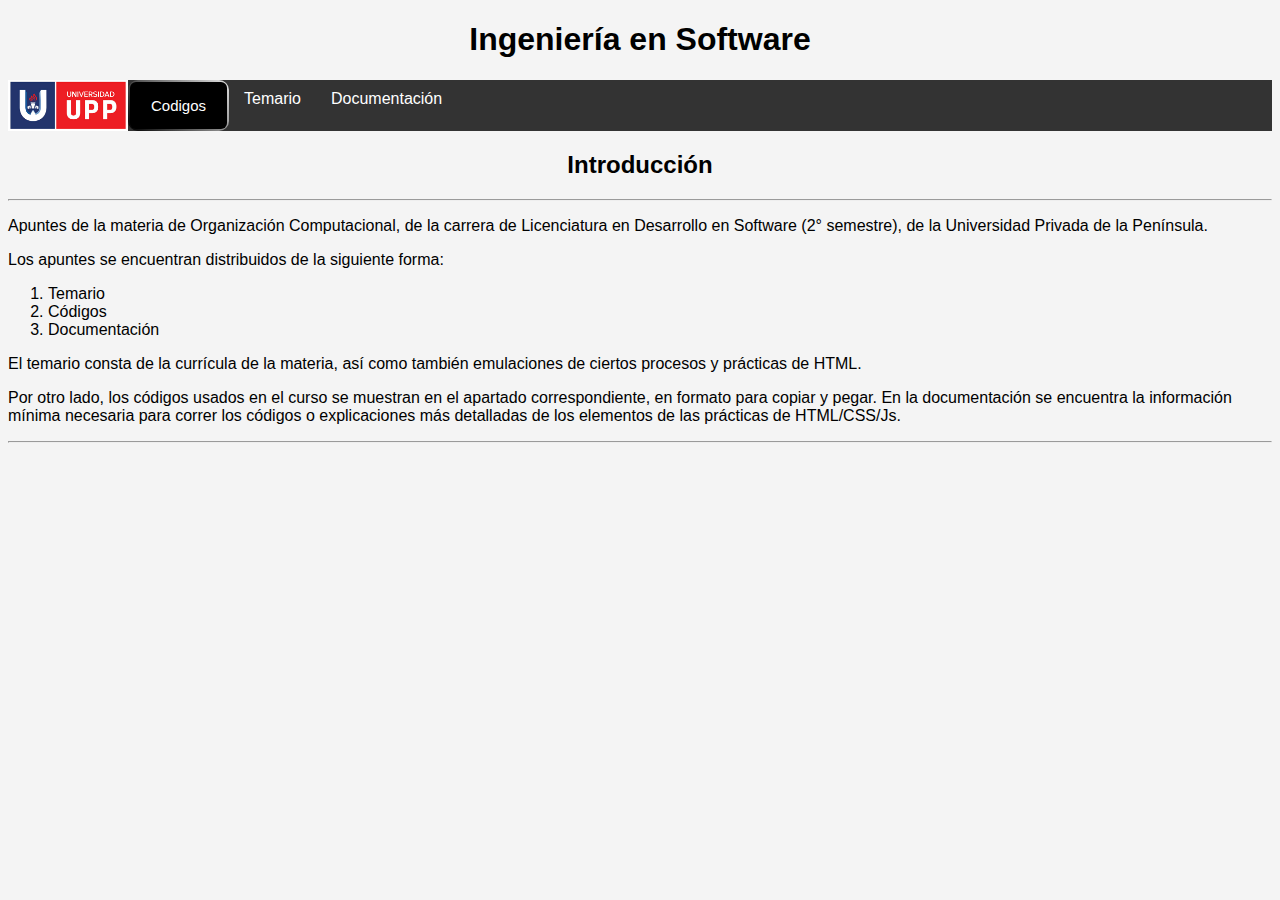
<file: index.html>
<!DOCTYPE html>
<html lang="es">
<head>
    <meta charset="UTF-8">
    <meta http-equiv="X-UA-Compatible" content="IE=edge">
    <meta name="viewport" content="width=device-width, initial-scale=1.0">
    <title>Inicio</title>
    <link rel="stylesheet" type="text/css" href="index.css">
</head>
<body>
    <h1 style="text-align: center;">Ingeniería en Software</h1>

    <nav class="nav"> 
        <ul>
           
                <li><img src="UPP.jpg" alt=""></li>
        
            <button><span><li><a href="codigos.html">Codigos</a></li></span></button>
             <br><br> <li><a href="temario.html">Temario</a></li>
                   <li><a href="documentación.html">Documentación</a></li>
        </ul>
    </nav>
    

    <h2>Introducción</h2>
    <hr></hr>
    <p>Apuntes de la materia de Organización Computacional, de la carrera de Licenciatura en Desarrollo en Software (2° semestre), de la Universidad Privada de la Península.</p>
    <p>Los apuntes se encuentran distribuidos de la siguiente forma:</p>
    <div>
    <ol>
        <li>Temario</li>
        <li>Códigos</li>
        <li>Documentación</li>
    </ol></div>
    <p>El temario consta de la currícula de la materia, así como también emulaciones de ciertos procesos y prácticas de HTML.</p>
    <p>Por otro lado, los códigos usados en el curso se muestran en el apartado correspondiente, en formato para copiar y pegar. En la documentación se encuentra la información mínima necesaria para correr los códigos o explicaciones más detalladas de los elementos de las prácticas de HTML/CSS/Js.</p>


    <hr>
</body>
</html>
</file>
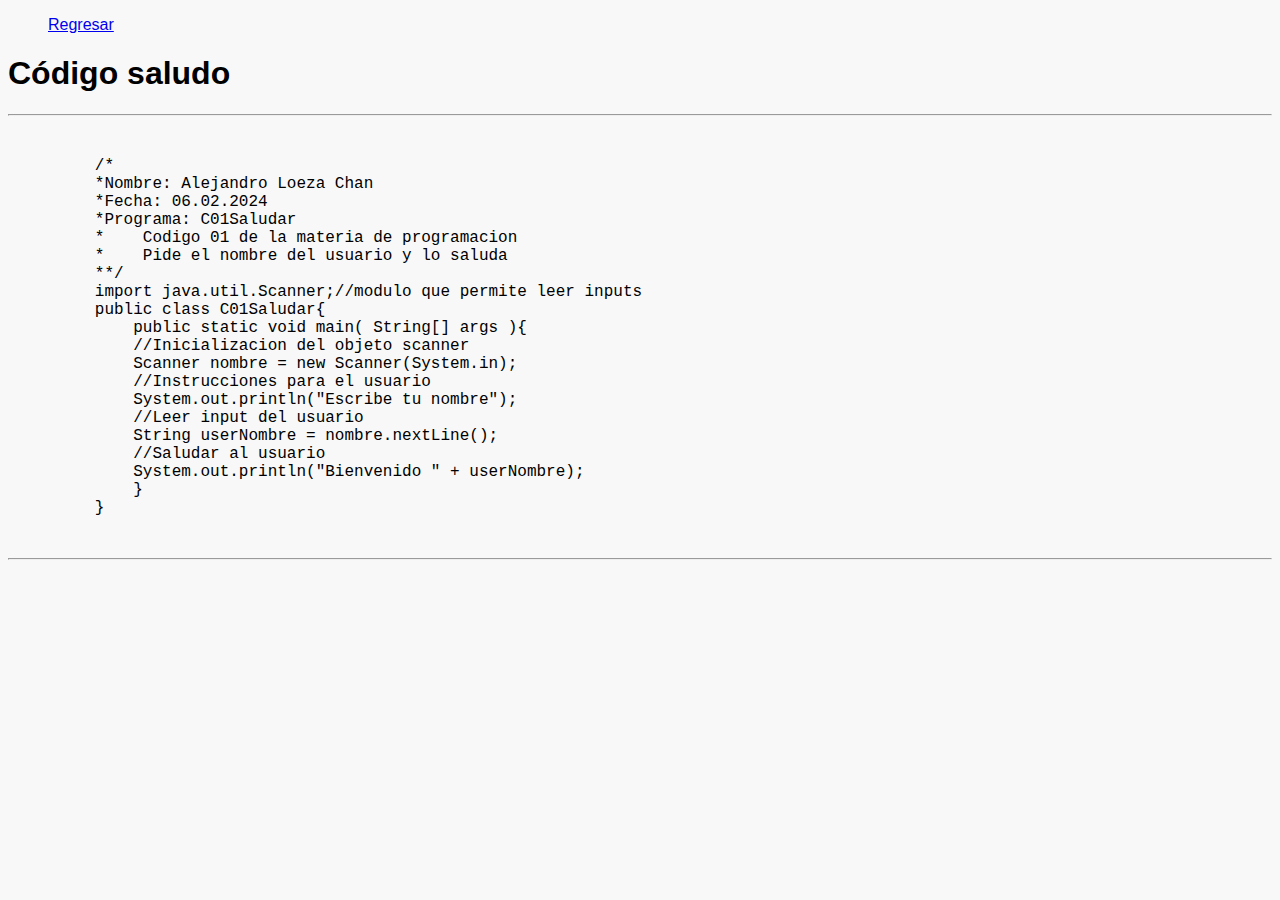
<file: C01Java.html>
<!DOCTYPE html>
<html lang="es">
<head>
    <meta charset="UTF-8">
    <meta http-equiv="X-UA-Compatible" content="IE=edge">
    <meta name="viewport" content="width=device-width, initial-scale=1.0">
    <title>C01Java</title>
    <link rel="stylesheet" type="text/css" href="C01Java.css">
</head>
<body>
   
            <ol><a href="codigos.html"> Regresar</a></ol>
    
    <h1>Código saludo</h1>
    <hr>
    <pre><code>
        /*
        *Nombre: Alejandro Loeza Chan
        *Fecha: 06.02.2024
        *Programa: C01Saludar
        *    Codigo 01 de la materia de programacion
        *    Pide el nombre del usuario y lo saluda
        **/
        import java.util.Scanner;//modulo que permite leer inputs
        public class C01Saludar{
            public static void main( String[] args ){
            //Inicializacion del objeto scanner
            Scanner nombre = new Scanner(System.in);
            //Instrucciones para el usuario
            System.out.println("Escribe tu nombre");
            //Leer input del usuario
            String userNombre = nombre.nextLine();
            //Saludar al usuario
            System.out.println("Bienvenido " + userNombre);
            }
        } 
    </code></pre> <hr>
</body>
</html>
</file>
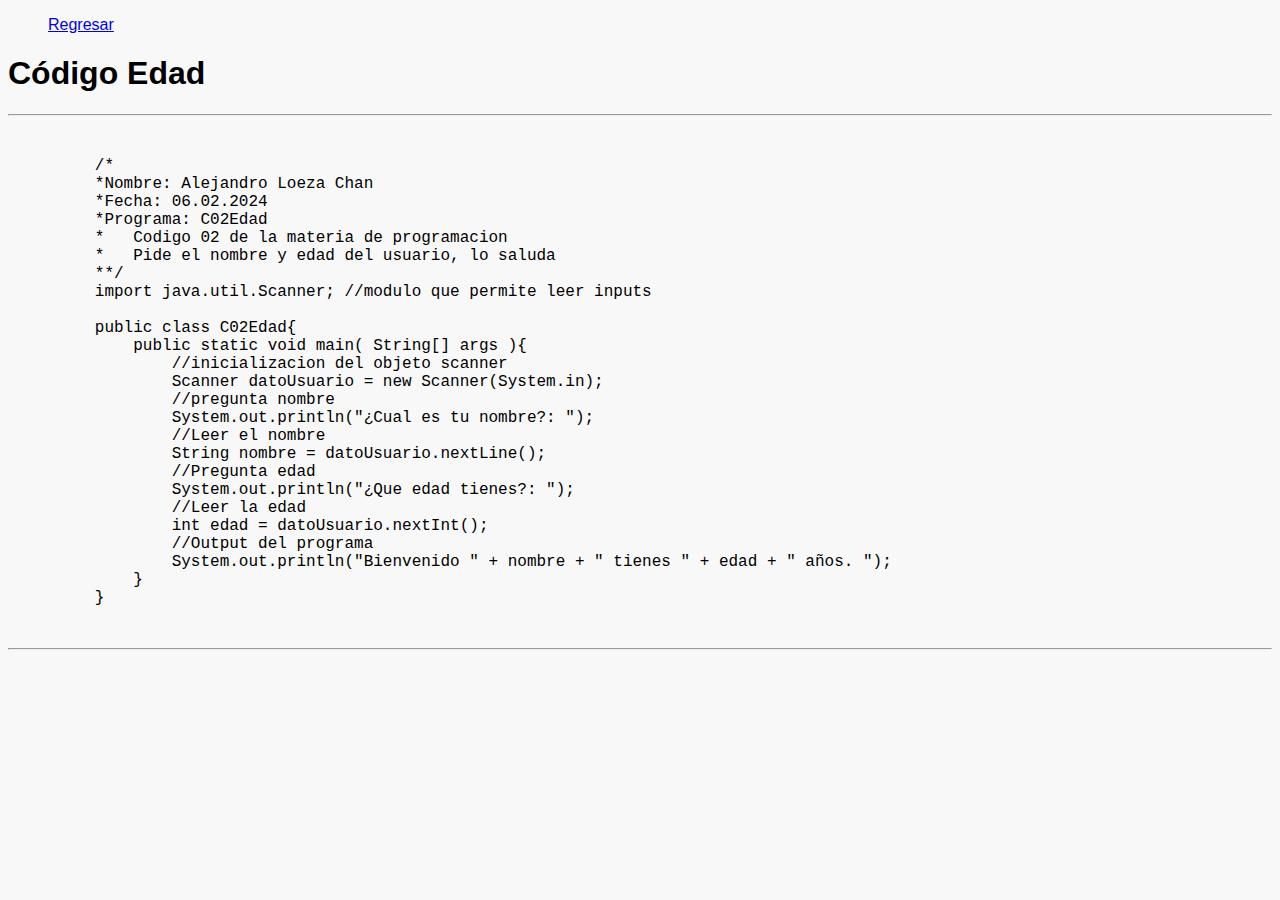
<file: C02Java.html>
<!DOCTYPE html>
<html lang="es">
<head>
    <meta charset="UTF-8">
    <meta http-equiv="X-UA-Compatible" content="IE=edge">
    <meta name="viewport" content="width=device-width, initial-scale=1.0">
    <title>C02 Java</title>
    <link rel="stylesheet" type="text/css" href="C01Java.css">
</head>
<body>

    <ol><a href="codigos.html">  Regresar</a></ol>
        
    </nav>
    <h1>Código Edad</h1> <hr>
    <pre><code>
        /*
        *Nombre: Alejandro Loeza Chan
        *Fecha: 06.02.2024
        *Programa: C02Edad
        *   Codigo 02 de la materia de programacion
        *   Pide el nombre y edad del usuario, lo saluda
        **/
        import java.util.Scanner; //modulo que permite leer inputs
        
        public class C02Edad{
            public static void main( String[] args ){
                //inicializacion del objeto scanner
                Scanner datoUsuario = new Scanner(System.in);
                //pregunta nombre
                System.out.println("¿Cual es tu nombre?: ");
                //Leer el nombre
                String nombre = datoUsuario.nextLine();
                //Pregunta edad
                System.out.println("¿Que edad tienes?: ");
                //Leer la edad
                int edad = datoUsuario.nextInt();
                //Output del programa
                System.out.println("Bienvenido " + nombre + " tienes " + edad + " años. ");
            }
        }
    </code></pre> <hr>
</body>
</html>
</file>
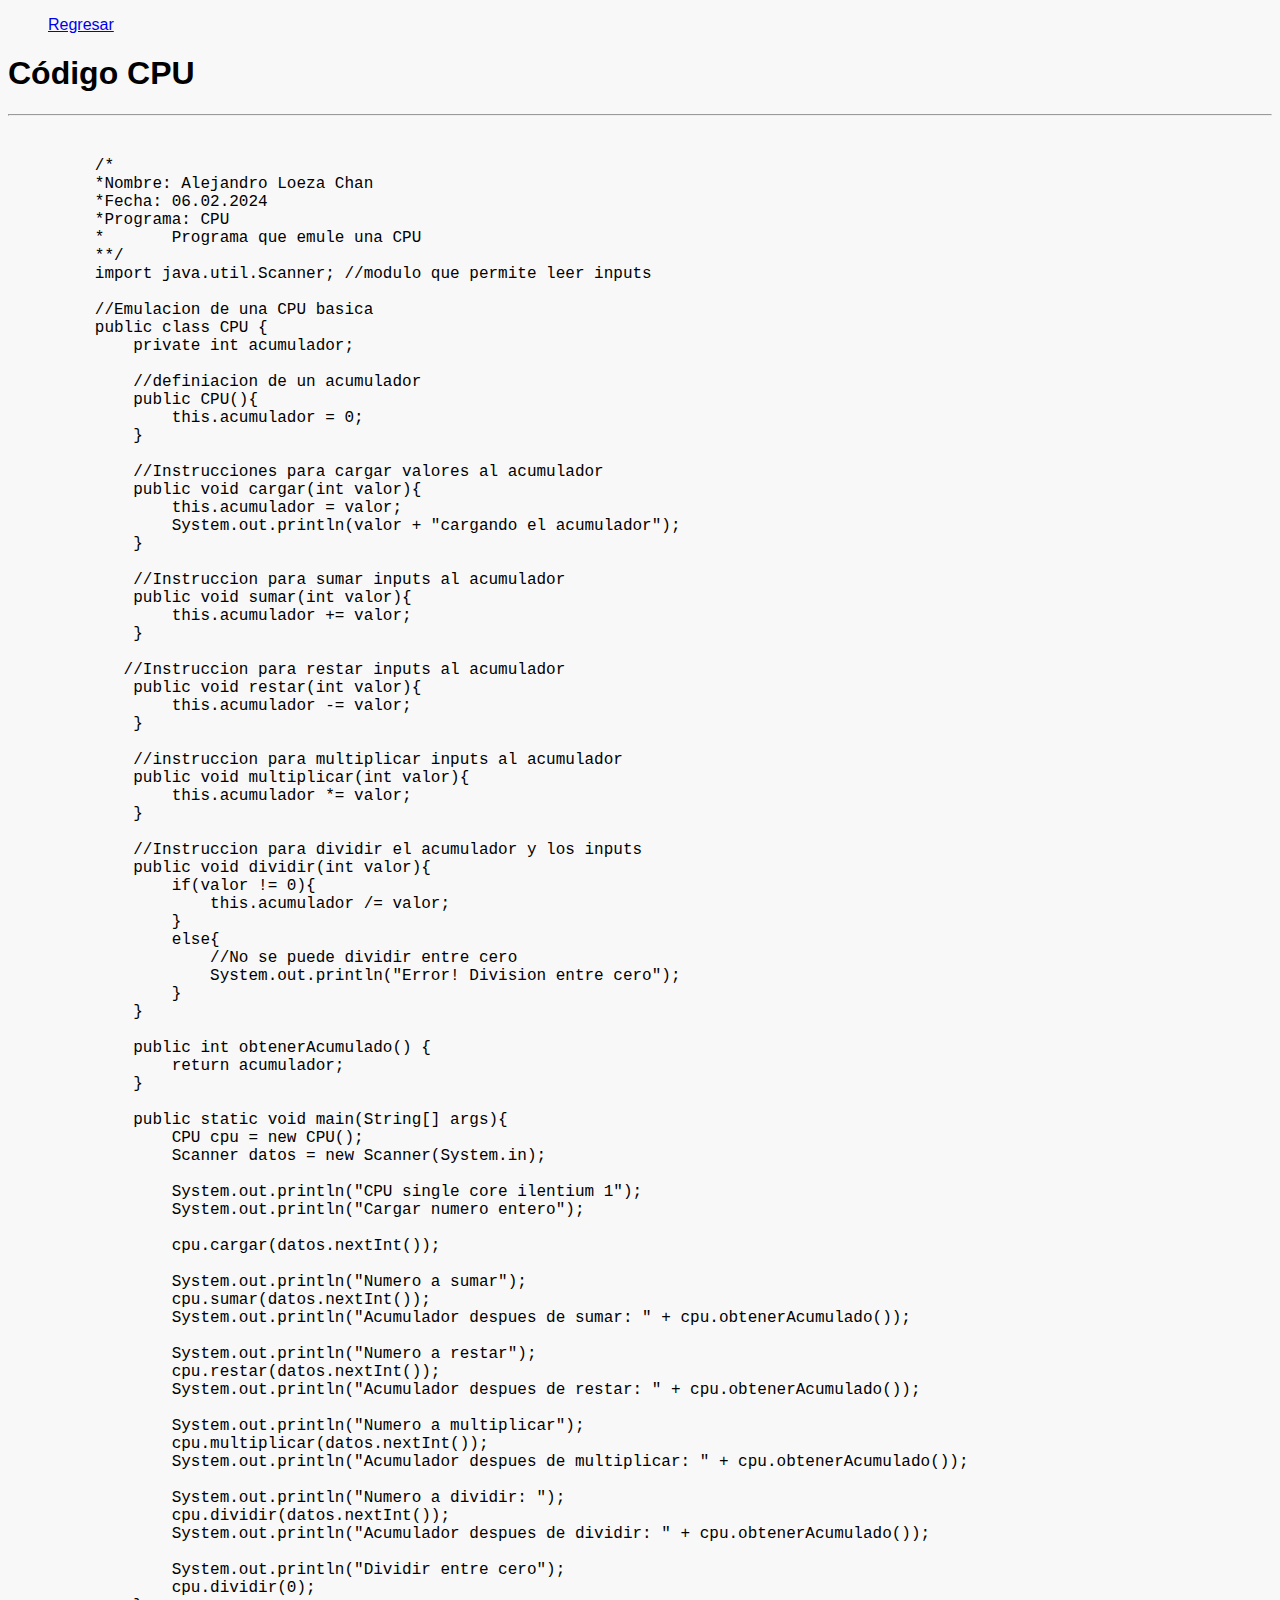
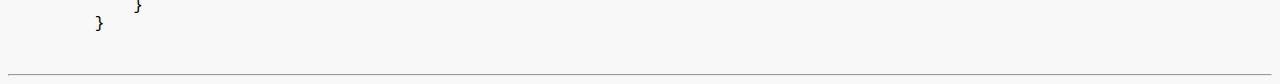
<file: C03CPU.html>
<!DOCTYPE html>
<html lang="es">
<head>
    <meta charset="UTF-8">
    <meta http-equiv="X-UA-Compatible" content="IE=edge">
    <meta name="viewport" content="width=device-width, initial-scale=1.0">
    <title>C03 cpu</title>
    <link rel="stylesheet" type="text/css" href="C01Java.css">
</head>
<body>
    
            <ol><a href="codigos.html">Regresar</a></ol>
      
    <h1>Código CPU</h1>
    <hr>
    <pre><code>
        /*
        *Nombre: Alejandro Loeza Chan
        *Fecha: 06.02.2024
        *Programa: CPU
        *       Programa que emule una CPU
        **/
        import java.util.Scanner; //modulo que permite leer inputs

        //Emulacion de una CPU basica
        public class CPU {
            private int acumulador;

            //definiacion de un acumulador
            public CPU(){
                this.acumulador = 0;
            }
            
            //Instrucciones para cargar valores al acumulador
            public void cargar(int valor){
                this.acumulador = valor;
                System.out.println(valor + "cargando el acumulador");
            }

            //Instruccion para sumar inputs al acumulador
            public void sumar(int valor){
                this.acumulador += valor;
            }

           //Instruccion para restar inputs al acumulador
            public void restar(int valor){
                this.acumulador -= valor;
            }

            //instruccion para multiplicar inputs al acumulador
            public void multiplicar(int valor){
                this.acumulador *= valor;
            }

            //Instruccion para dividir el acumulador y los inputs
            public void dividir(int valor){
                if(valor != 0){
                    this.acumulador /= valor;
                }
                else{
                    //No se puede dividir entre cero
                    System.out.println("Error! Division entre cero");
                }
            }

            public int obtenerAcumulado() {
                return acumulador;
            }
            
            public static void main(String[] args){
                CPU cpu = new CPU();
                Scanner datos = new Scanner(System.in);

                System.out.println("CPU single core ilentium 1");
                System.out.println("Cargar numero entero");

                cpu.cargar(datos.nextInt());

                System.out.println("Numero a sumar");
                cpu.sumar(datos.nextInt());
                System.out.println("Acumulador despues de sumar: " + cpu.obtenerAcumulado());

                System.out.println("Numero a restar");
                cpu.restar(datos.nextInt());
                System.out.println("Acumulador despues de restar: " + cpu.obtenerAcumulado());

                System.out.println("Numero a multiplicar");
                cpu.multiplicar(datos.nextInt());
                System.out.println("Acumulador despues de multiplicar: " + cpu.obtenerAcumulado());

                System.out.println("Numero a dividir: ");
                cpu.dividir(datos.nextInt());
                System.out.println("Acumulador despues de dividir: " + cpu.obtenerAcumulado());

                System.out.println("Dividir entre cero");
                cpu.dividir(0);
            }
        }
    </code></pre> <hr>
</body>
</html>
</file>
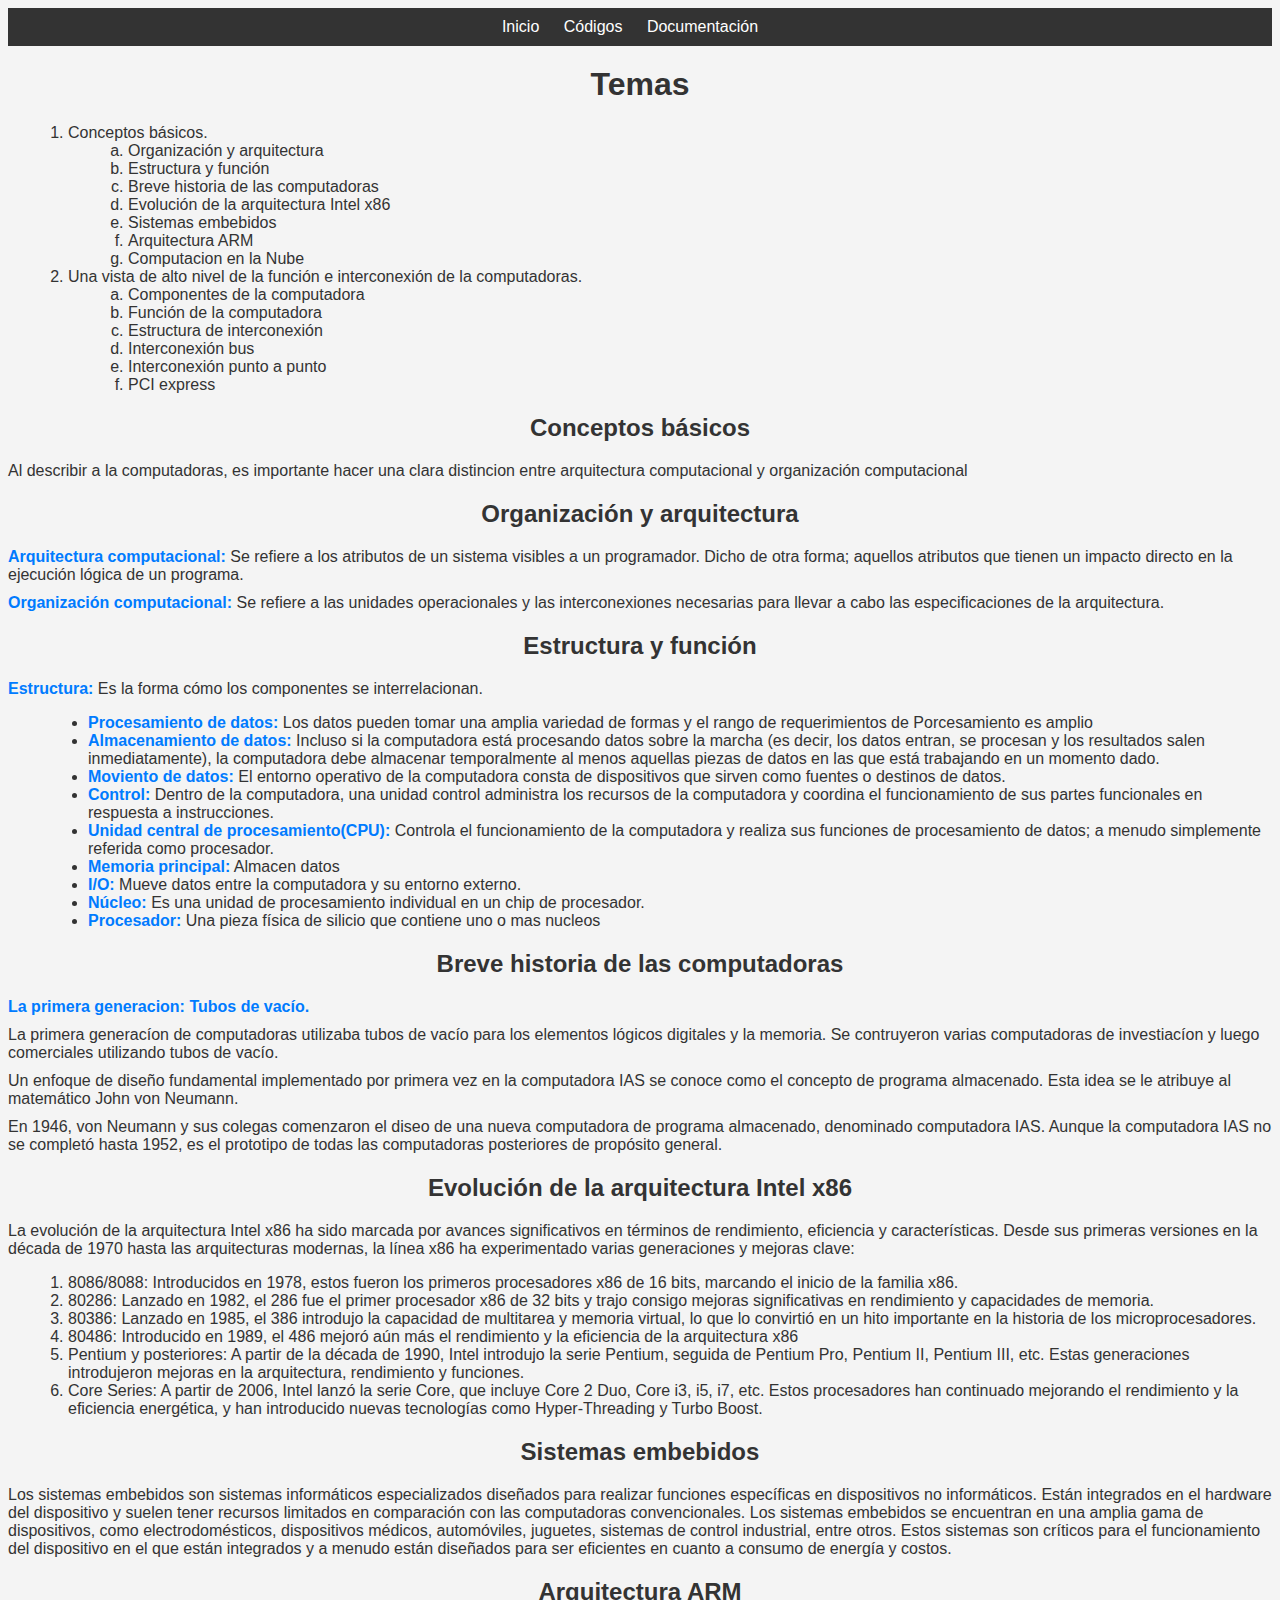
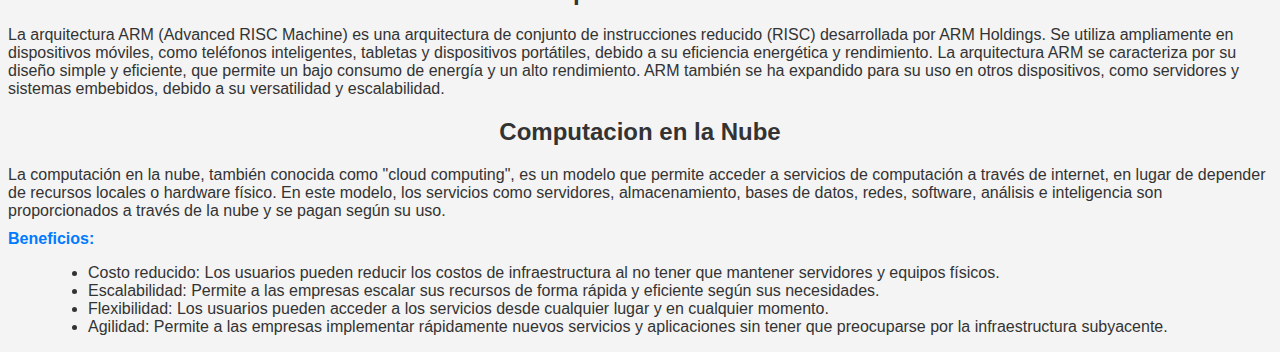
<file: temario.html>
<!DOCTYPE html>
<html lang="es">
<head>
    <meta charset="UTF-8">
    <meta http-equiv="X-UA-Compatible" content="IE=edge">
    <meta name="viewport" content="width=device-width, initial-scale=1.0">
    <title>Temarios</title>
    <link rel="stylesheet" type="text/css" href="temario.css">
</head>

<body>
    <nav class="nav"> 
        <ul>
            <li><a href="index.html">Inicio</a></li>
            <li><a href="codigos.html">Códigos</a></li>
            <li><a href="documentación.html">Documentación</a></li>
        </ul>
    </nav>

    <h1>Temas</h1>
    <ol>
        <li>Conceptos básicos.
            <ol>
                <li>Organización y arquitectura</li>
                <li>Estructura y función</li>
                <li>Breve historia de las computadoras</li>
                <li>Evolución de la arquitectura Intel x86</li>
                <li>Sistemas embebidos</li>
                <li>Arquitectura ARM</li>
                <li>Computacion en la Nube</li>
            </ol>
        </li>
        <li>Una vista de alto nivel de la función e interconexión de la computadoras.
            <ol>
                <li>Componentes de la computadora</li>
                <li>Función de la computadora</li>
                <li>Estructura de interconexión</li>
                <li>Interconexión bus</li>
                <li>Interconexión punto a punto</li>
                <li>PCI express</li>
            </ol>
        </li>
    </ol>

    <h2>Conceptos básicos</h2>
    <p>Al describir a la computadoras, es importante hacer una clara distincion
        entre arquitectura computacional y organización computacional
    </p>
    
    <h2>Organización y arquitectura</h2>
    <p><strong>Arquitectura computacional:</strong>
        Se refiere a los atributos de un sistema visibles a un programador. Dicho de otra forma;
        aquellos atributos que tienen un impacto directo en la ejecución lógica
        de un programa.
    </p>
    <p><strong>Organización computacional:</strong>
        Se refiere a las unidades operacionales y las interconexiones necesarias
        para llevar a cabo las especificaciones de la arquitectura.
    </p>
    
    <h2>Estructura y función</h2>
    <p><strong>Estructura:</strong>
        Es la forma cómo los componentes se interrelacionan.
    </p>
    <ul>
        <li><strong>Procesamiento de datos:</strong> Los datos pueden tomar una amplia variedad de formas y el rango de requerimientos de Porcesamiento es amplio </li>
        <li><strong>Almacenamiento de datos:</strong> Incluso si la computadora está procesando datos sobre la marcha (es decir, los datos entran, se procesan y los resultados 
            salen inmediatamente), la computadora debe almacenar temporalmente al menos aquellas piezas de datos en las que está trabajando en un momento dado.</li>
        <li><strong>Moviento de datos:</strong> El entorno operativo de la computadora consta de dispositivos que sirven como
        fuentes o destinos de datos.</li>
        <li><strong>Control:</strong> Dentro de la computadora, una unidad control administra los recursos de la computadora y coordina el funcionamiento de sus partes
        funcionales en respuesta a instrucciones.</li>
        <li><strong>Unidad central de procesamiento(CPU):</strong> Controla el funcionamiento de la computadora y realiza sus funciones de procesamiento de datos; a menudo 
        simplemente referida como procesador.</li>
        <li><strong>Memoria principal:</strong> Almacen datos</li>
        <li><strong>I/O: </strong> Mueve datos entre la computadora y su entorno externo.</li>
        <li><strong>Núcleo: </strong>Es una unidad de procesamiento individual en un chip de procesador.</li>
        <li><strong>Procesador: </strong> Una pieza física de silicio que contiene uno o mas nucleos</li>
    </ul>

    <h2>Breve historia de las computadoras</h2>
    <p><strong>La primera generacion: Tubos de vacío.</strong></p>
    <p>La primera generacíon de computadoras utilizaba tubos de vacío para los elementos lógicos digitales y la memoria. Se contruyeron varias computadoras de investiacíon
        y luego comerciales utilizando tubos de vacío.
    </p>
    <p>Un enfoque de diseño fundamental implementado por primera vez en la computadora IAS se conoce como el concepto de programa almacenado. Esta idea se le atribuye al matemático
       John von Neumann.
    </p>
    <p>En 1946, von Neumann y sus colegas comenzaron el diseo de una nueva computadora de programa almacenado, denominado computadora IAS. Aunque la computadora IAS no se completó hasta 1952,
        es el prototipo de todas las computadoras posteriores de propósito general.
    </p>

    <h2>Evolución de la arquitectura Intel x86</h2>
    <p>La evolución de la arquitectura Intel x86 ha sido marcada por avances significativos en términos de rendimiento, eficiencia y características. Desde sus primeras versiones en la década 
        de 1970 hasta las arquitecturas modernas, la línea x86 ha experimentado varias generaciones y mejoras clave:
    </p>
    <ol>
        <li>8086/8088: Introducidos en 1978, estos fueron los primeros procesadores x86 de 16 bits, marcando el inicio de la familia x86.</li>
        <li>80286: Lanzado en 1982, el 286 fue el primer procesador x86 de 32 bits y trajo consigo mejoras significativas en rendimiento y capacidades de memoria.</li>
        <li>80386: Lanzado en 1985, el 386 introdujo la capacidad de multitarea y memoria virtual, lo que lo convirtió en un hito importante en la historia de los microprocesadores.</li>
        <li>80486: Introducido en 1989, el 486 mejoró aún más el rendimiento y la eficiencia de la arquitectura x86</li>
        <li>Pentium y posteriores: A partir de la década de 1990, Intel introdujo la serie Pentium, seguida de Pentium Pro, Pentium II, Pentium III, etc. Estas generaciones introdujeron mejoras en la arquitectura, rendimiento y funciones.</li>
        <li>Core Series: A partir de 2006, Intel lanzó la serie Core, que incluye Core 2 Duo, Core i3, i5, i7, etc. Estos procesadores han continuado mejorando el rendimiento y la eficiencia energética, y han introducido nuevas tecnologías como Hyper-Threading y Turbo Boost.</li>
    </ol>

    <h2>Sistemas embebidos</h2>
    <p>
        Los sistemas embebidos son sistemas informáticos especializados diseñados para realizar funciones específicas en dispositivos no informáticos. Están integrados en el hardware del dispositivo y suelen tener recursos limitados en comparación con las computadoras convencionales. 
        Los sistemas embebidos se encuentran en una amplia gama de dispositivos, como electrodomésticos, dispositivos médicos, automóviles, juguetes, sistemas de control industrial, entre otros. Estos sistemas son críticos para el funcionamiento del dispositivo en el que están integrados 
        y a menudo están diseñados para ser eficientes en cuanto a consumo de energía y costos.
    </p>

    <h2>Arquitectura ARM</h2>
    <p>La arquitectura ARM (Advanced RISC Machine) es una arquitectura de conjunto de instrucciones reducido (RISC) desarrollada por ARM Holdings. Se utiliza ampliamente en dispositivos móviles, como teléfonos inteligentes, tabletas y dispositivos portátiles, debido a su eficiencia energética 
       y rendimiento. La arquitectura ARM se caracteriza por su diseño simple y eficiente, que permite un bajo consumo de energía y un alto rendimiento. ARM también se ha expandido para su uso en otros dispositivos, como servidores y sistemas embebidos, debido a su versatilidad y escalabilidad.
    </p>

    <h2>Computacion en la Nube</h2>
    <p>La computación en la nube, también conocida como "cloud computing", es un modelo que permite acceder a servicios de computación a través de internet, en lugar de depender de recursos locales o hardware físico. En este modelo, los servicios como servidores, almacenamiento, bases de datos, redes, software, análisis e inteligencia son proporcionados a través de la nube y se pagan según su uso.</p>
    <p><strong>Beneficios: </strong></p>
    <ul>
        <li>Costo reducido: Los usuarios pueden reducir los costos de infraestructura al no tener que mantener servidores y equipos físicos.</li>
        <li>Escalabilidad: Permite a las empresas escalar sus recursos de forma rápida y eficiente según sus necesidades.</li>
        <li>Flexibilidad: Los usuarios pueden acceder a los servicios desde cualquier lugar y en cualquier momento.</li>
        <li>Agilidad: Permite a las empresas implementar rápidamente nuevos servicios y aplicaciones sin tener que preocuparse por la infraestructura subyacente.</li>
    </ul>
</body>
</html>
</file>
<file: index.css>
body {
    font-family: Arial, sans-serif;
    margin: ;
    padding: ;
    background-color: #f4f4f4;
}

h1, h2 {
    text-align: center;
}
img{
    width: 120px;
    text-align: left;
    justify-content: left;
    justify-items: left;
}
.nav {
    background-color: #333;
    overflow: hidden;
    display: block;
    
}

.nav ul {
    list-style-type: none;
    margin: 0;
    padding: 0;
    text-align: left;
    display: flex;
    position: relative;
}

.nav ul li {
    display: inline-block;
    display: flex;
    
}

.nav ul li a {
    display: block;
    color: white;
    text-decoration: none;
    padding: 10px 15px;
}

.nav ul li a:hover {
    background-color: ;
    transform: scale(0.9);
}

.container {
    max-width: 800px;
    margin: 0 auto;
    padding: 20px;
}

h1{
    text-align: center;
            animation-name: move;
            animation-duration: 3s;
            animation-fill-mode: forwards;

}

@keyframes move{
    0%{
        transform: scale(1.2);

    }
    10%{
        transform: scale(1.2);
    }
    15%{
        background-color: #f3f3f3;
       
    }
    20%{
        color: #000000;
        
    }
    70%{
        background-color: #000000;
        color: #f3f3f3;

    }
    100%{
        background-color: #000000;
        color: #f3f3f3;
        transform: translateY(30%);
    }
        

    
}

button{
    border: 0;
    
    border-radius: 4px;
    color: #fff;
    display: inline-flex;
    font-size: 15px;
    padding: 2px;
    cursor: pointer;
    transition: .3s;
    background-size: 800%;
    border-radius: 10px;
    background-image: linear-gradient(
        45deg,
        #000000,#ffff,#000000,
        #ffff,#000000,#ffff
    );
    
    animation: glowing 20s linear infinite;

}
@keyframes glowing {
    0%{
        background-position: 0 0;

    }
    50%{
        background-position: 400% 0;

    }
    100%{
        background-position: 0 0;
    }
}

button span{

    background-color: #000;
    padding: 5px 6px;
    border-radius: 6px;
    transition: .3s;
}
button:hover{
    transform: scale(1.1);
}
button:active{
    transform: scale(0.8);
}
</file>
<file: C01Java.css>
body {
    font-family: Arial, sans-serif;
   
    padding: 0;
    background-color: #f8f8f8;
}

nav {
    background-color: #333;
    color: #fff;
    padding: 10px;
}

nav ul {
    list-style-type: none;
    margin: 0;
    padding: 0;
}

nav ul li {
    display: inline-block;
    margin-right: 20px;
}

nav ul li a {
    color: #fff;
    text-decoration: none;
}

.code-container {
    max-width: 800px;
    margin: 20px auto;
    padding: 20px;
    background-color: #fff;
    border-radius: 5px;
    box-shadow: 0 0 10px rgba(132, 5, 5, 0.1);
}

pre {
    background-color: #f8f8f8;
    padding: 10px;
    border-radius: 5px;
    overflow-x: auto;
}

code {
    font-family: "Courier New", Courier, monospace;
}
</file>
<file: temario.css>
body {
    font-family: Arial, sans-serif;
    padding: 0;
    background-color: #f4f4f4;
    color: #333;
}

nav {
    background-color: #333;
    color: #fff;
    padding: 10px;
}

nav ul {
    list-style-type: none;
    margin: 0;
    padding: 0;
    text-align: center;
}

nav ul li {
    display: inline-block;
    margin-right: 20px;
}

nav ul li a {
    color: #fff;
    text-decoration: none;
}

h1, h2 {
    text-align: center;
    margin-top: 20px;
}

p {
    margin: 10px 0;
}

ol {
    margin-left: 20px;
}

ul {
    margin-left: 40px;
}

strong {
    font-weight: bold;
    color: #007bff;
}

ol ol {
    list-style-type: lower-alpha;
    margin-left: 20px;
}

ol ol ol {
    list-style-type: lower-roman;
    margin-left: 20px;
}
</file>
